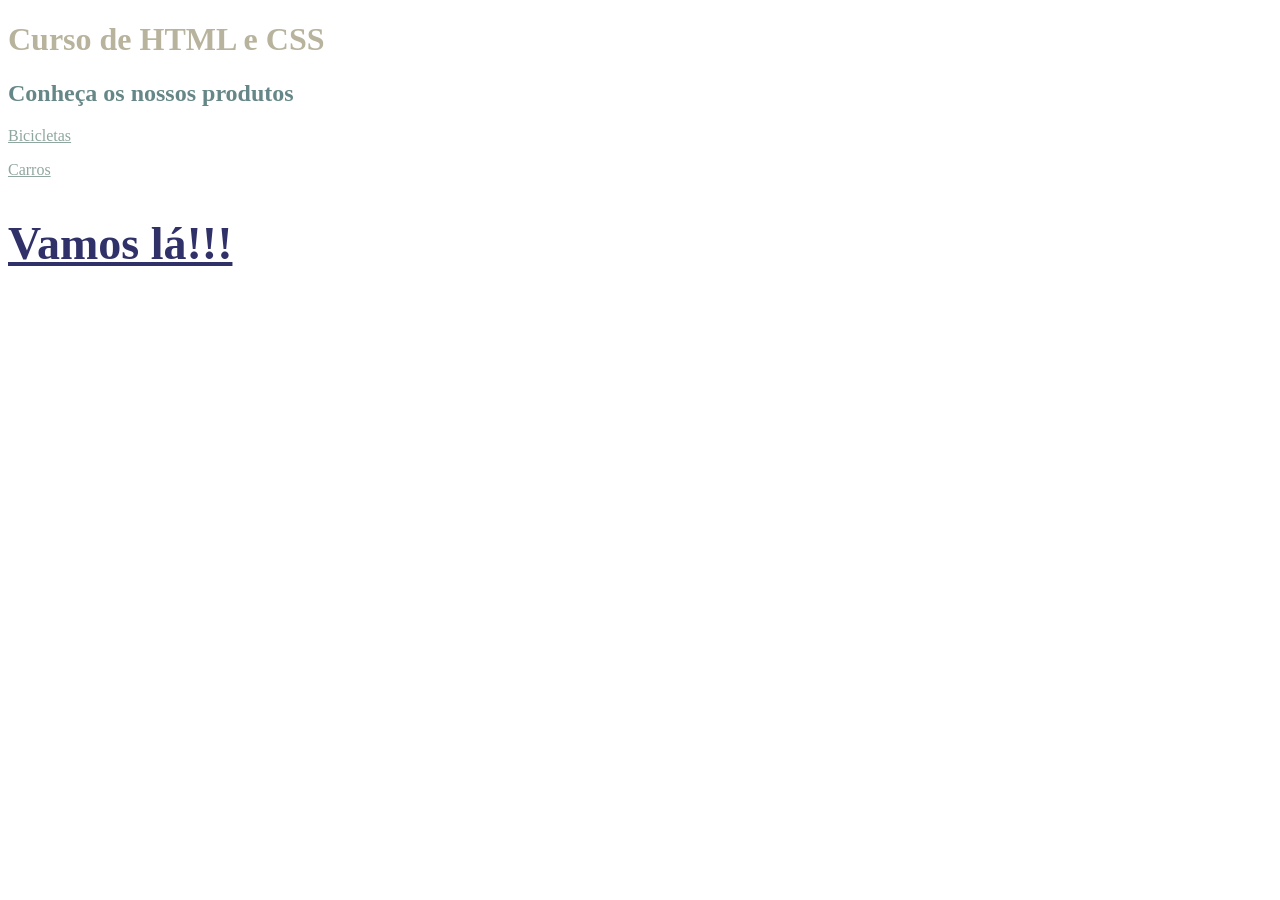
<file: index.html>
<!DOCTYPE html>
<html>

<head>
  <meta charset="UTF-8">
  <title>Curso de HTML</title>
  <link rel="stylesheet" href="/style.css">
</head>

<body>
  <h1 id="introducao">Curso de HTML e CSS</h1>
  <h2 class="designe">Conheça os nossos produtos</h2>
  <a class="codigo" href="/produtos/bicicletas.html">Bicicletas </a>
  <p><a class="codigo" href="/produtos/carros.html">Carros</a></p>
  <h2 class="azul grande underline">Vamos lá!!!</h2>
</body>

</html>
</file>
<file: style.css>
#introducao {
  color: rgb(183, 179, 156);
}
.codigo {
  color: rgb(144, 167, 159);
}
.designe {
  color: rgb(102, 135, 135);
}
.azul {
  color: rgb(49, 49, 105);
}
.grande {
  font-size: 46px;
}
.underline {
  text-decoration: underline;
}
</file>
